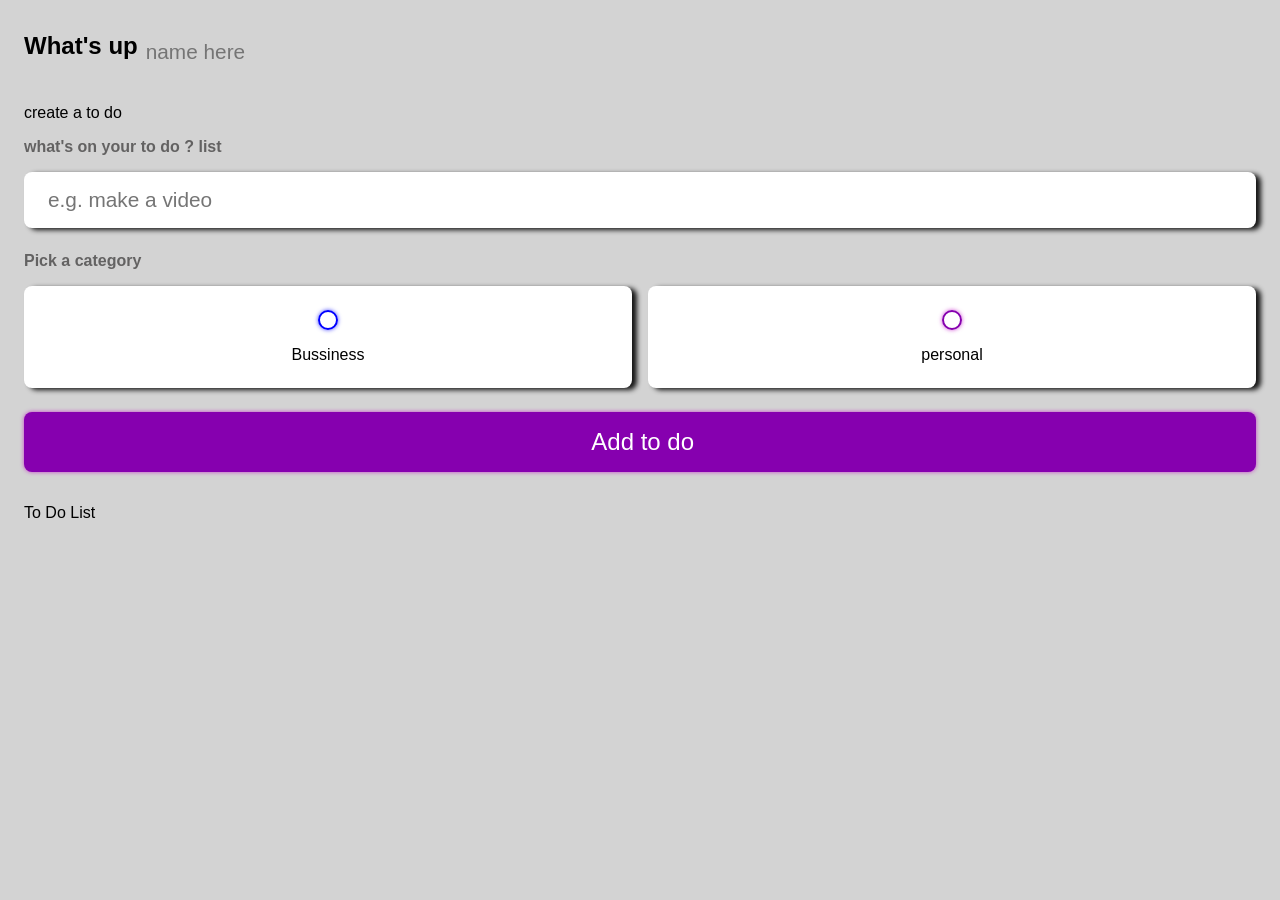
<file: index.html>
<!DOCTYPE html>
<html lang="en">
<head>
    <meta charset="UTF-8">
    <meta name="viewport" content="width=device-width, initial-scale=1.0">
    <title>Xi-biooidAdvanced-todo-App</title>
    <link rel="stylesheet" href="styles.css">

    <link rel="apple-touch-icon" sizes="180x180" href="favi/apple-touch-icon.png">
    <link rel="icon" type="image/png" sizes="32x32" href="favi/favicon-32x32.png">
    <link rel="icon" type="image/png" sizes="16x16" href="favi/favicon-16x16.png">
    <link rel="manifest" href="favi/site.webmanifest">
</head>
<body>
    <main class="app">
        <section class="greeting">
            <h2 class="title"> What's up <input type="text" id="name" placeholder="name here"></h2>
        </section>

        <section class="create-todo">
            <h3>create a to do</h3>

            <form action="" id="new-todo-form">
                <h4>what's on your to do ? list </h4>
                <input type="text" name="content" id="content" placeholder="e.g. make a video">
                <h4>Pick a category</h4>
                <div class="options">

                    <label>
                        <input type="radio" name="category" id="category1" value="business">
                        <span class="bubble business"></span>
                        <div>Bussiness</div>
                    </label>
                    <label>
                        <input type="radio" name="category" id="category2" value="personal">
                        <span class="bubble personal"></span>
                        <div>personal</div>
                    </label>

                </div>
                <input type="submit" value=" Add to do">
            </form>
        </section>

        <section class="todo-list">
            <h3>To Do List</h3>
            <div class="list" id="todo-list">

                <!-- <div class="todo-item done">
                    <label for="">
                        <input type="checkbox">
                        <span class="bubble business"></span>
                    </label>

                    <div class="todo-content">
                        <input type="text" value=" Make a Video" readonly>
                    </div>

                    <div class="actions">
                        <button class="edit">Edit</button>
                        <button class="delete"> Delete</button>
                    </div>
                   
                </div>
                
                <div class="todo-item">
                    <label for="">
                        <input type="checkbox">
                        <span class="bubble personal"></span>
                    </label>

                    <div class="todo-content">
                        <input type="text" value=" apply for scholar ship" readonly>
                    </div>

                    <div class="actions">
                        <button class="edit">Edit</button>
                        <button class="delete"> Delete</button>
                    </div>
                   
                </div> -->

            </div>
        </section>

    </main>

    <script src="app.js"></script>
</body>
</html>
</file>
<file: styles.css>
:root{
    --primary:rgb(134, 0, 175);
    --bussiness:blue;
    --personal:var(--primary);
    --light:rgb(211, 211, 211);
    --dark:black;
    --grey:rgb(99, 98, 98);
    --danger:rgb(255, 72, 0);
    --shadow:5px 2px 5px rgba(0,0,0,0.9);
    --bussiness-glow:0px 0px 4px #0000ffb3;
    --personal-glow: 0px 0px 4px rgba(191, 1, 197, 0.7);
}

*{
    margin: 0;
    padding: 0;
    font-family: sans-serif;
    box-sizing: border-box;

}

input:not([type="radio"]):not([type="checkbox"]), button{
    appearance: none;
    border: none;
    outline: none;
    background: none;
    cursor: initial;
}
body{
    background-color: var(--light);
    color: var(--dark);

}
section{
    margin-top: 2rem;
    margin-bottom: 2rem;
    padding-left: 1.5rem;
    padding-right: 1.5rem;
}
h3{
    color: var(--dark);
    font-size: 1rem;
    font-weight: 500;
    margin-bottom: 1rem;
}
h4{
    color: var(--grey) ;
    font-size: 1rem;
    font-weight: 700;
    margin-bottom: 1rem;
}
.greeting .title{
    display: flex;
}
.greeting .title input{
    margin: 0.5rem;
    flex: 1 1 0%;
    min-width: 0;
}

.greeting .title input{
    color: var(--dark);
    font-size: 1.3rem;
}

.create-todo input[type="text"]{
    display: block;
    width: 100%;
    font-size: 1.3rem;
    padding: 1rem 1.5rem;
    color: var(--dark);
    background-color: white;
    border-radius: 0.5rem;
    box-shadow: var(--shadow);
    margin-bottom: 1.5rem;
}
.create-todo .options{
    display: grid;
    grid-template-columns: repeat(2,1fr);
    gap:1rem;
    margin-bottom: 1.5rem;
}
.create-todo .options label{
    display: flex;
    flex-direction: column;
    align-items: center;
    flex-direction: column;
    align-items: center;
    justify-content: center;
    padding: 1.5rem;
    background-color: white;
    border-radius: 0.5rem;
    box-shadow: var(--shadow);
    cursor: pointer;

}
input[type="radio"],
input[type="checkbox"]{
    display: none;

}
.bubble{
    display: flex;
    align-items: center;
    justify-content: center;
    width: 20px;
    height: 20px;
    border-radius: 50%;
    border: 2px solid var(--bussiness);
    box-shadow: var(--bussiness-glow);
}
.bubble.personal{
    border-color: var(--personal);
    box-shadow: var(--personal-glow);
}
.bubble::after{
    content: "";
    display: block;
    opacity: 0;
    width: 0;
    height: 0;
    background-color: var(--bussiness);
    box-shadow: var(--bussiness-glow);
    border-radius: 50%;
    transition: 0.3s ease-in-out;
}
.bubble.bubble.personal::after{
    background-color: var(--personal);
    box-shadow: var(--personal-glow);
}
input:checked ~ .bubble::after{
    width: 10px;
    height: 10px;
    opacity: 1;

}
.create-todo .options label div{
    color: var(--dark) ;
    font-size: 1rem;
    margin-top: 1rem;
}
.create-todo input[type = "submit"]{
    display: block;
    width: 100%;
    font-size: 1.5rem;
    padding: 1rem 1.5rem;
    color: rgb(255, 255, 255);
    background-color: var(--primary);
    border-radius: 0.5rem;
    box-shadow: var(--personal-glow);
    cursor: pointer;
    transition: 0.5s ease-in-out;
}

.create-todo input[type= "submit"]:hover{
    background-color: rgba(134, 0, 175,.7);
    color: rgb(255, 255, 255);
}
.todo-list .list{
    margin: 1rem 0;
}
.todo-list .todo-item{
    display: flex;
    align-items: center;
    justify-content: center;
    background-color: antiquewhite;
    border-radius: 0.5rem;
    padding: 1rem;
    box-shadow: var(--shadow);
    margin-bottom: 1rem;
}
.todo-item label{
    display: block;
    margin-right: 1rem;
    cursor: pointer;
}
.todo-item .todo-content{
    flex: 1 1 0%;
}
.todo-item .todo-content input{
    color: var(--dark);
    font-size: 1.2rem;
}
.todo-item .actions{
    display: flex;
    align-items: center;
}
.todo-item .actions button{
    display: block;
    padding: 0.5rem;
    border-radius: 0.3rem;
    color: wheat;
    cursor: pointer;
    transition: 0.5 ease-in-out;
}
.todo-item .actions button:hover{
    background-color: blueviolet;
}
.todo-item .actions .edit{
    margin-right: 0.5rem;
    background-color: var(--primary);
}
.todo-item .actions .delete{
    margin-right: 0.5rem;
    background-color: var(--danger);

}
.todo-item.done .todo-content input{
    text-decoration: line-through;
    color: var(--grey);
}
.date-info {
    display: inline-block;
    font-style: italic;
    margin-bottom: 0.5rem;
    color: var(--grey);
    height: 100%;
    margin-right: 20px;
    margin-top: 10px;
}
</file>
